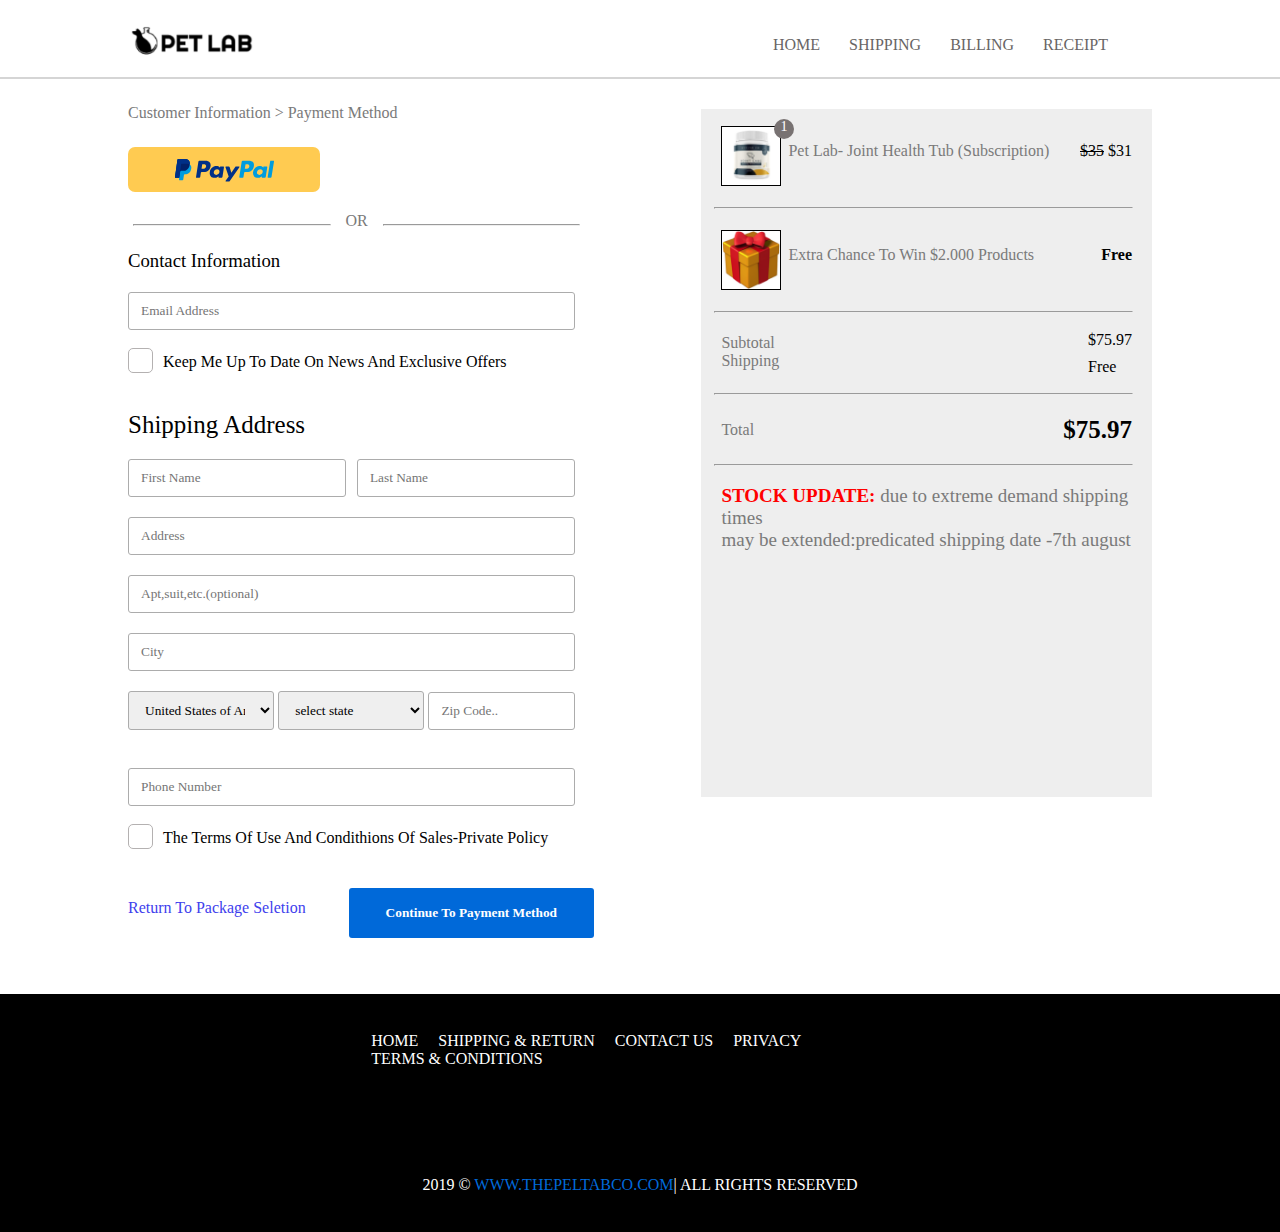
<file: petlap-ahmedReda/index.html>
<!DOCTYPE html>
<html lang="en" dir="ltr">

<head>
    <meta charset="utf-8">
    <meta name="description" content="petlap design | Ahmed-Reda">
    <meta name="viewport" content="width=device-width, initial-scale=1">
    <link rel="stylesheet" href="https://use.fontawesome.com/releases/v5.6.3/css/all.css"
        integrity="sha384-UHRtZLI+pbxtHCWp1t77Bi1L4ZtiqrqD80Kn4Z8NTSRyMA2Fd33n5dQ8lWUE00s/" crossorigin="anonymous">
    <link rel="stylesheet" href="plugin/Simple-Flexible-jQuery-Country-Select-Box-Plugin-countrySelector/src/css/jquery-countryselector.css">
    <link rel="stylesheet" href="css/style.css">
    <link rel="stylesheet" href="css/media.css">
    <style>
        body{
    text-transform: capitalize;
    font-family: sans-serif
}
h3{
    margin-bottom: 20px;
    font-weight: 500
}
ul{
  list-style: none
}
input,select{
    border: 1.5px solid #acacac;
    border-radius: 3px;
    padding: 10px 12px;
    margin-bottom: 20px

}

input[type="text"],input[type="number"]:nth-last-of-type(2){
    width: 78%;
    max-width: 80%;
    margin-bottom: 20px
}
.phone input[type="number"]{
  width: 78%;
}
.divider{
    margin-bottom: 20px;
}
.divided input{
    width: 25.5%
}

.divided select{
    width: 25.5%
}

input[type="email"]{
    width: 78%;
    margin-bottom: 0
}
input[type="email"]{
    width: 78%;
    margin-bottom: 0
}
input[type="checkbox"]{
    margin-bottom: 0
}

p{
    color: #7a7a7a
}
.myNav .brandPic{
    float: left;
}
.myNav img{
  height: 42px;
}
.myContainer{
    color: #000;
    text-decoration: none;
    max-width: 100%;
    padding: 0 10%
}
.myNav .set{
    padding: 2% 0
}

.myHr{
    width: 100%;
    height: 2.2px;
    background-color: #d5d5d5;
}

.myForm .myForm-holder .shoppingAddress .name >input{
  width: 38%;
  margin-right: 7px;
}
/**************************************************************/
.payment .payment-holder .first-section{
    margin-bottom: 20px;
    width: 56%;
    float: left
}
.payment .payment-holder .first-section p{
    margin: 25px 0
}
.payment .payment-holder .second-section{
    margin-bottom: 20px;
    width: 44%;
    float: left;
}

.payment .payment-holder .paypal-button {
    background-color: #ffcb51;
    width: 192px;
    height: 45px;
    padding: 10px 16px;
    border-radius: 7px;
    text-align: center;
    cursor: pointer;
    margin-bottom: 20px
}
.payment .payment-holder .paypal-button img{
    height: 25px;
}
.payment .payment-holder .firstHr{
    width: 40%;
    height: 2px;
    background-color: #333;
    display: flex;
    float: left;
}
.payment .payment-holder .secondHr{
    width: 40%;
    height: 2px;
    background-color: #333;
    display: flex;
    float: right;
}

.payment .payment-holder hr{
    display: inline-block;
    width: 34.5%;
    margin: 0 5px;
    background-color: #eee
}
.payment .payment-holder .orSpan{
    padding: 0 1%;
    color: #7a7a7a
}

.payment .payment-holder .myContainer .first-section .last .link{
    float: left;
    margin-top: 11px;
    margin-right: 4%;
    margin-bottom: 20px
}
.payment .payment-holder .myContainer .first-section .last .SecondLink{
  margin-left: 21%;
  display: none
}

.payment .payment-holder .myContainer .first-section .last .link a,
.payment .payment-holder .myContainer .first-section .last .SecondLink a
{
    text-decoration: none;
    margin-right: 20px;
}

.payment .payment-holder .myContainer .first-section .last .button input[type="submit"]{
    background-color: #0069D9;
    color: #fff;
    font-weight: bold;
    border: none;
    padding: 17px 37px;
}
.payment .payment-holder .myContainer .first-section .last .button{
    float: left;
}

.payment .payment-holder .myContainer .second-section  {
    background-color: #eee;
    margin-top: 20px;
    padding: 0 0 24% 0;
}

.payment .payment-holder .myContainer .second-section .box  .img{
    float: left;
    margin: 17px 7px 5px 5px;
}

.payment .payment-holder .myContainer .second-section .box  img{

    width: 60px;
    height: 60px;
    border: 1px solid;
    
}

.payment .payment-holder .myContainer .second-section .box  {
    padding-left: 15px
}

.payment .payment-holder .myContainer .second-section .box  .discription {
  line-height: 84px;
    float: left;
}

.payment .payment-holder .myContainer .second-section .box  .price {
    float: right;
    line-height: 84px;
    margin-right: 20px;
}

.payment .payment-holder .myContainer .second-section .box  .thirdBox .img {
    float: left;
}
.payment .payment-holder .myContainer .second-section .box  .thirdBox .img p{
    margin: 0;
}
.payment .payment-holder .myContainer .second-section .box  .thirdBox .price {
    float: right;
}
.payment .payment-holder .myContainer .second-section .box  .thirdBox .price span{
    display: block
}
.payment .payment-holder .myContainer .second-section .box  .thirdBox .freePrice{
  float: right;
  line-height: 1.7;
  margin-right: 20px;
  margin-top: 2%

}

.payment .payment-holder .myContainer .second-section .box  .foutrhBox .img{
    float: left;
    line-height: 1.7;
}
.payment .payment-holder .myContainer .second-section .box  .foutrhBox .img p{
    margin: 0;
}

.payment .payment-holder .myContainer .second-section .box  .foutrhBox .totalPrice{
  float: right;
  margin-right: 20px;
  line-height: 45px;
  margin-top: 2%;
  font-weight: bold;
  font-size: 25px
}
.payment .payment-holder .myContainer .second-section .box .lastP{
    font-size: 19px;
    margin-left: 5px;
    text-transform: lowercase;
    padding-top: 15px;
}

.payment .payment-holder .myContainer .second-section .box .lastP span{
    font-weight: bold;
    color: red;
    text-transform: uppercase
}


/****************************************************/
.emailForm .container{
    margin-top: 0;
    display: block;
    position: relative;
    padding-left: 35px;
    margin-bottom: 0;
    cursor: pointer;
    font-size: 16px;
    line-height: 1.7;
    padding-right: 5px
    -webkit-user-select: none;
    -moz-user-select: none;
    -ms-user-select: none;
    user-select: none;
}
.phone .container {
    margin-top: -20px;
    display: block;
    position: relative;
    padding-left: 35px;
    margin-bottom: 0;
    cursor: pointer;
    font-size: 16px;
    line-height: 1.7;
    padding-right: 5px
    -webkit-user-select: none;
    -moz-user-select: none;
    -ms-user-select: none;
    user-select: none;
  }

  
  /* Hide the browser's default checkbox */
  .container input {
    position: absolute;
    opacity: 0;
    cursor: pointer;
    height: 0;
    width: 0;
  }
  
  /* Create a custom checkbox */
  .checkmark {
    position: absolute;
    top: 0;
    left: 0;
    height: 25px;
    width: 25px;
    background-color: transparent;
    border-radius: 5px;
    border: 1px solid #b4b1b1;
  }
  
  /* On mouse-over, add a grey background color */

  
  /* When the checkbox is checked, add a blue background */
  .container input:checked ~ .checkmark {
    background-color: #0069D9;
  }
  
  /* Create the checkmark/indicator (hidden when not checked) */
  .checkmark:after {
    content: "";
    position: absolute;
    display: none;
  }
  
  /* Show the checkmark when checked */
  .container input:checked ~ .checkmark:after {
    display: block;
  }
  
  /* Style the checkmark/indicator */
  .container .checkmark:after {
    left: 8px;
    top: 4px;
    width: 5px;
    height: 10px;
    border: solid white;
    border-width: 0 3px 3px 0;
    -webkit-transform: rotate(45deg);
    -ms-transform: rotate(45deg);
    transform: rotate(45deg);
  }


  /**********************footer******************************/
footer{
  background-color: #000;
  padding:3% 0;
  text-align: center;
  position: relative;;
  margin: 0 auto;
  text-transform: uppercase
}
footer .myContaineer{
  padding: 0 29%;
  color: #fff
}
footer .links , footer .social{
  color: #fff;
 
}
footer .links a,footer .links a:hover{
  color: #fff;
  text-decoration: none
 
}
footer .links , footer .social{
  display: inline-block;
  margin-bottom: 20px
}
footer .links ul li,footer .social ul li{
  float: left;
  margin-right: 20px
}
footer .social ul{
  margin-top: 30px;
  padding-bottom: 30px;
  font-size: 20px;
}
footer a{
  color: #0069D9;
  text-decoration: none;
}
footer a:hover{
  color: #0069D9
}
footer p{
  color: #fff
}

#desc, form {
  margin-bottom: 16px;
}


/********************************************/
/* Start General */
* {
  margin:0;
  padding:0;
  font-family: Tahoma;
  box-sizing:border-box;
  -o-box-sizing:border-box;
  -ms-box-sizing:border-box;
  -moz-box-sizing:border-box;
  -webkit-box-sizing:border-box;
}
nav ul {
  float: right;
  margin-bottom: 20px;
  text-transform: uppercase
}
nav ul li a {
  color: #686565;
  text-decoration: none;
}
/* End General */

/* Start Navbar */

nav ul > li {
  padding: 15px;
  display: inline-block;
  transition: all .3s ease;
  margin-left: -5px
}
nav ul > li:last-of-type {
  float: right;
}
nav ul > li:last-of-type a .fa {
  font-size: 21px
}
/* End Navbar */

/* Start Menue Right */
nav ul > li:last-of-type {
  position: relative;
  display: none
}
nav ul > ol {
  position: absolute;
  top: 40px;
  right: 0;
  background-color: #fff;
  text-align: center;
  list-style: none;
  display: none
}
nav ul > ol > li {
  width: 100vw;
  color: #FFF;
  margin: 0;
  padding: 0;
  padding-top: 10px;
  padding-bottom: 10px;
  transition: all .3s ease;
  
}
nav ul > ol > li:hover a {
  margin: 20px;
}
nav ul > ol > li:hover {
  cursor: pointer
}
nav ul input {
  opacity: .7;
  padding: 5px;
  float: right;
  display: none
}
/* Start Menue Right */

/* Start Media Query */
@media screen and (max-width:680px){
  nav ul > li:not(:first-child) {
    display:none
  }
  nav ul > li:last-of-type {
    display: block
  }
  nav ul input {
    display: inline
  }
}
@media screen and (min-width:680px) {
  nav ul > ol > li {
    display:none
  }
}
/* End Media Query */


/**************************************************************/
.payment .payment-holder .myContainer .second-section .box  .img{
  position: relative;
}
.payment .payment-holder .myContainer .second-section .box  .img .myNumbers{
  width: 20px;
  height: 20px;
  background-color:#787272;
  color: #fff;
  border-radius: 50%;
  padding: 0 6px;
  font-size: 14px;
  margin: -7px;
  position: absolute
}

.error{
  display: none;
  
}
#Emailerror,#Lnameerror,#Fnameerror,#Addresserror,#Cityerror,#Ziperror,#Phoneerror,#Selecterror{
    margin-top: -8px;
    color: red;
    display: none
}

#Checkerror{
  margin-top: 6px;
  color: red;
  display: none
}
#Emailerror{
  margin-top: 9px;
  margin-bottom: -22px;
}
#myButton{
    display: none;
    position: fixed;
    right: 10px;
    bottom: 15px;
    background-color: #333;
    color: #fff;
    height: 37px;
    width: 35px;
    border-radius: 5px;
    border: none;
    cursor: pointer;
}
@media only screen and (max-width: 600px){
        .payment .payment-holder .second-section{
            margin-bottom: 33px;
            float: none;
            width: 100%
    }
    .payment .payment-holder hr{
        width: 41.99%;
    }
    .payment .payment-holder .first-section p{
        display: none
    }
    .payment .payment-holder .paypal-button{
        width: 100%;
        margin-top: 30px;
        height: 39px;
    padding: 8px 16px;
    margin-bottom: 10px
    }
    input[type="email"]{
        width: 100%;
        margin-bottom: 5px;
    }
    .myForm .myForm-holder .shoppingAddress .name >input{
        width: 49.3%;
        margin-right: 0
    }

    input[type="text"]{
        width: 100%;
        max-width: 100%;
    }

    .phone input[type="number"]{
        width: 100%;
      }

    .divided select{
        width: 35.9%;
    }

    .payment .payment-holder .first-section{
        margin-bottom: 23%;
        width: 100%;
        float:none;
    }
    .phone .container {
        margin-top: -15px;
        font-size: 13px;
    }    
    .emailForm .container {
        margin-top: 0;
        font-size: 13px;
    }
    .payment .payment-holder .myContainer .first-section .last .link{
        margin-top: -15px;
        margin-bottom: 20px;
    
    }
    .payment .payment-holder .myContainer .first-section .last .SecondLink{
        display: block
      }
    footer .myContaineer{
        padding:0 12%;
        font-size: 13px;
    }
    footer .links ul li{
        margin-right: 16px;
        margin-bottom: 15px;
    }
    footer .links ul li:last-of-type{
        margin-left: 30%;
    }
    footer .social ul{
        margin-top: 0
    }
    h5{
        margin-bottom: 15px;
    }
    .payment .payment-holder .myContainer .first-section .last .button input[type="submit"]{
            padding: 17px 94px;
    }
    .payment .payment-holder .myContainer .second-section{
        margin-top: -60px;
    }
    .payment .payment-holder .myContainer .first-section .last .link{
        display:none
    }
    .payment .payment-holder .myContainer .second-section .box .price{
        line-height: 10px
    }
    #Emailerror{
        margin-bottom: -10px
    }
}



    </style>
</head>

<body>
    <div class="myNav">
        <div class="myNav-Holder">
            <div class="myContainer">
                <div class="set">
                    <nav>
                        <span class="brandPic">
                            <img src="css/img/brand.PNG" alt="">
                        </span>
                        <ul>
                            <li></li>
                            <li><a href="#">Home </a></li>
                            <li><a href="#">Shipping </a></li>
                            <li><a href="#">Billing </a></li>
                            <li><a href="#">Receipt </a></li>
                            <li><i class="fas fa-shopping-cart" style="color: #0069D9"></i></li>
                            <li>
                                <a href="#">
                                    <i class="fa fa-bars"></i>
                                </a>
                            </li>
                        </ul>
                    </nav>
                </div>
            </div>
        </div>
    </div>
    <br>
    <br>
    <div class="myHr"></div>
    <section class="payment">
        <div class="payment-holder">
            <div class="myContainer">
                <div class="first-section">
                    <p>customer information &gt; payment method</p>
                    <div role="button" data-button="" data-funding-source="paypal"
                        class="paypal-button paypal-button-number-0 paypal-button-layout-vertical paypal-button-shape-rect paypal-button-number-multiple paypal-button-env-sandbox paypal-button-color-gold paypal-logo-color-blue"
                        aria-label="paypal" tabindex="0"><img
                            src="[data-uri]"
                            alt="PP" class="paypal-logo paypal-logo-pp paypal-logo-color-blue"
                            style="visibility: visible;"><span class="paypal-button-text paypal-button-space">
                        </span><img
                            src="[data-uri]"
                            alt="PayPal" class="paypal-logo paypal-logo-paypal paypal-logo-color-blue"
                            style="visibility: visible;">
                        <div class="paypal-button-spinner"></div>
                    </div>
                    <div class="divider">
                        <hr>
                        <span class="orSpan">OR</span>
                        <hr>
                    </div>
                    <div class="myForm">
                        <div class="myForm-holder">
                            <form role="form" action="" method="" name="form1">
                                <div class="emailForm">
                                    <h3>contact Information</h3>
                                    <input type="email" id="email" name="email"
                                    pattern="[a-z0-9._%+-]+@[a-z0-9.-]+\.[a-z]{2,}$"
                                     placeholder="Email Address" required>
                                     <div class="Emailerror" id="Emailerror">This field is required.</div>
                                    <br><br>
                                    <label class="container">Keep Me Up To Date On News And Exclusive Offers
                                        <input type="checkbox" id="checkbox1" name="check1">
                                        <span class="checkmark"></span>
                                    </label>
                                </div>
                                <br><br>
                                <h3 style="font-size: 25px">shipping address</h3>
                                <div class="shoppingAddress">
                                        
                                    <div class="name">
                                        <input type="text" placeholder="First Name" id="fName" name="fName" required>
                                        <div class="Fnameerror" id="Fnameerror">This field is required.</div>
                                        <input type="text" placeholder="Last Name" id="lName" name="lName" required>
                                        <div class="Lnameerror" id="Lnameerror">This field is required.</div>
                                    </div>
                                    <div class="address">
                                        <input type="text" placeholder="Address" id="address" name="address" required>
                                        <div class="Addresserror" id="Addresserror">This field is required.</div>
                                        <br>
                                        <input type="text" placeholder="Apt,suit,etc.(optional)">
                                        <br>
                                        <input type="text" placeholder="City" id="city" name="city" required>
                                        <div class="Cityerror" id="Cityerror">This field is required.</div>
                                        <br>
                                        <div class="divided">
                                            <select value="US" data-role="country-selector" data-code-mode="alpha2" required></select>
                                            <select required id="select" name="select">
                                                <option value="select state" disabled selected>select state</option>
                                                <option value="AL">Alabama</option>
                                                <option value="AK">Alaska</option>
                                                <option value="AZ">Arizona</option>
                                                <option value="AR">Arkansas</option>
                                                <option value="CA">California</option>
                                                <option value="CO">Colorado</option>
                                                <option value="CT">Connecticut</option>
                                                <option value="DE">Delaware</option>
                                                <option value="DC">District Of Columbia</option>
                                                <option value="FL">Florida</option>
                                                <option value="GA">Georgia</option>
                                                <option value="HI">Hawaii</option>
                                                <option value="ID">Idaho</option>
                                                <option value="IL">Illinois</option>
                                                <option value="IN">Indiana</option>
                                                <option value="IA">Iowa</option>
                                                <option value="KS">Kansas</option>
                                                <option value="KY">Kentucky</option>
                                                <option value="LA">Louisiana</option>
                                                <option value="ME">Maine</option>
                                                <option value="MD">Maryland</option>
                                                <option value="MA">Massachusetts</option>
                                                <option value="MI">Michigan</option>
                                                <option value="MN">Minnesota</option>
                                                <option value="MS">Mississippi</option>
                                                <option value="MO">Missouri</option>
                                                <option value="MT">Montana</option>
                                                <option value="NE">Nebraska</option>
                                                <option value="NV">Nevada</option>
                                                <option value="NH">New Hampshire</option>
                                                <option value="NJ">New Jersey</option>
                                                <option value="NM">New Mexico</option>
                                                <option value="NY">New York</option>
                                                <option value="NC">North Carolina</option>
                                                <option value="ND">North Dakota</option>
                                                <option value="OH">Ohio</option>
                                                <option value="OK">Oklahoma</option>
                                                <option value="OR">Oregon</option>
                                                <option value="PA">Pennsylvania</option>
                                                <option value="RI">Rhode Island</option>
                                                <option value="SC">South Carolina</option>
                                                <option value="SD">South Dakota</option>
                                                <option value="TN">Tennessee</option>
                                                <option value="TX">Texas</option>
                                                <option value="UT">Utah</option>
                                                <option value="VT">Vermont</option>
                                                <option value="VA">Virginia</option>
                                                <option value="WA">Washington</option>
                                                <option value="WV">West Virginia</option>
                                                <option value="WI">Wisconsin</option>
                                                <option value="WY">Wyoming</option>
                                            </select>
                                            <!--<div class="Selecterror" id="Selecterror">this field is required</div>-->
                                            <input type="number" maxlength="5" pattern=".{0,5}"
                                                placeholder="Zip Code.." id="zip" name="zip" required style="width: 25.5%;">
                                                <div class="Ziperror" id="Ziperror">this field is required</div>
                                        </div>
                                    </div>
                                </div>
                                <br>
                                <div class="phone">
                                    <input type="number" id="phone" name="phone" placeholder="Phone Number" min="0" max="" minlength="1"
                                        maxlength="" required>
                                        <div class="Phoneerror" id="Phoneerror">This field is required.</div>
                                    <br><br>
                                    <label class="container">the terms of Use and Condithions of
                                        Sales-private Policy
                                        <input type="checkbox" id="check2" name="check2" required>
                                        
                                        <span class="checkmark" id="checkmark"></span>
                                    </label>
                                    <div class="Checkerror" id="Checkerror">This field is required.</div>
                                </div>
                                <br><br>
                                <div class="last">
                                    <div class="link">
                                        <a href="#" style="color: #4040ed;"><i class="fas fa-angle-left"></i> Return to
                                            Package Seletion</a>
                                    </div>
                                    <div class="button">
                                        <form action="" name="myForm">
                                                <input type="submit"  value="Continue To Payment Method" id="submit">
                                        </form>
                                    </div>
                                    <div class="clearfix" style="clear: both"></div>
                                    <div class="SecondLink">
                                            <a href="#" style="color: #4040ed;"><i class="fas fa-angle-left"></i> Return to
                                                Package Seletion</a>
                                    </div>
                                </div>
                            </form>
                        </div>
                    </div>
                </div>

                <div class="second-section">
                    <div class="box">
                        <div class="box-holder">
                            <div class="firstBox">
                                <div class="img">
                                    <img src="css/img/petLab.jpg" alt="photo">
                                    <span class="myNumbers">1</span>
                                </div>
                                <p class="discription">pet lab- joint Health Tub (subscription)</p>
                                <span class="price">
                                    <del>$35</del>
                                    <span>$31</span>
                                </span>
                            </div>
                            <hr style="width: 96%;padding: 0;margin: 0 -2px;">
                            <div class="clearfix" style="clear: both"></div>

                            <div class="secondBox">
                                <div class="img">
                                    <img src="css/img/gift.png" alt="photo">
                                </div>
                                <p class="discription">Extra chance to win $2.000 products</p>
                                <span class="price">
                                    <b>free</b>
                                </span>
                            </div>
                            <div class="clearfix" style="clear: both"></div>

                            <hr style="width: 96%;padding: 0;margin: 0 -2px;">

                            <div class="thirdBox">
                                <div class="img">
                                    <p>subtotal</p>
                                    <p>shipping</p>
                                    
                                    
                                </div>
                                <div class="freePrice">
                                    <div>$75.97</div>
                                    <div>free</div>
                                </div>
                            </div>
                            <div class="clearfix" style="clear: both"></div>
                            <hr style="width: 96%;padding: 0;margin: 0 -2px;">

                            <div class="foutrhBox">
                                <div class="img">
                                    <p>total</p>
                                </div>
                                <span class="totalPrice">
                                    <span>
                                        <bold>$75.97</bold>
                                    </span>
                                </span>
                            </div>
                            <div class="clearfix" style="clear: both"></div>
                            <hr style="width: 96%;padding: 0;margin: 0 -2px;">
                            <div class="lastBox">
                                <p class="lastP">
                                    <span>Stock Update:</span>
                                    Due to extreme demand shipping times<br>may be extended:predicated shipping date -7th August
                                </p>
                            </div>

                        </div>
                    </div>
                </div>
                <div class="clearfix" style="clear: both"></div>
            </div>
        </div>
    </section>
    <footer>
        <div class="footer-holder">
            <div class="myContaineer">
                <div class="links">
                    <ul>
                        <li><a href="#">Home</a></li>
                        <li><a href="#">shipping & return</a></li>
                        <li><a href="#">contact us</a></li>
                        <li><a href="#">privacy</a></li>
                        <li><a href="#">terms & conditions</a></li>
                    </ul>
                </div>
                <br>
                <div class="social">
                    <ul>
                        <li>
                            <i class="fab fa-facebook-square "></i>
                        </li>
                        <li>
                                <i class="fab fa-twitter "></i>
                        </li>
                        <li>
                                <i class="fab fa-instagram "></i>
                        </li>
                        <li>
                                <i class="fab fa-youtube "></i>
                        </li>
                    </ul>
                </div>
                <p>2019 &copy; <a href="#">www.thepeltabco.com</a>| all rights reserved</p>
            </div>
        </div>
        <button id="myButton"><i class="fas fa-arrow-up"></i></button>
    </footer>
</body>
<script src="plugin/jquery-3.3.1.min.js"></script>

<script src="plugin/Simple-Flexible-jQuery-Country-Select-Box-Plugin-countrySelector/src/js/jquery.countryselector.es5.min.js"></script>
<script src="plugin/custom.js"></script>
<script>
    $(function () {
    var ulLi = $('nav ul > li'),
        fa = $('nav ul > li:last-of-type a .fa');

    $('nav ul').append('<ol></ol>');

    $('nav').each(function () {
        for (var i = 0; i <= ulLi.length - 3; i++) {
            $('nav ul > ol').append("<li>" + i + "</li>");
            $('nav ul > ol > li').eq(i).html(ulLi.eq(i + 1).html());
        }
    });

    $('nav ul > li:last-of-type').on('click', function () {
        fa.toggleClass('fa-bars');
        fa.toggleClass('fa-times');
        $(this).parent().children('ol').slideToggle(500);
    });
    $(window).on("scroll",function(){
        var sc = $(window).scrollTop();
        if(sc > 500){
            $("#myButton").fadeIn(1000)
        }else{
            $("#myButton").fadeOut(1000)
        }
    })
    $("#myButton").click(function(){
        $("html,body").animate({scrollTop:0},1000,function(){
            $("#myButton").fadeOut(1000)
        })
    })

});

var myEmail = document.getElementById("email"),
    myfName = document.getElementById("fName"),
    myLName = document.getElementById("lName"),
    myAddress1 = document.getElementById("address"),
    myCity = document.getElementById("city"),
    mySelect = document.getElementById("select"),
    myZip = document.getElementById("zip"),
    myPhone = document.getElementById("phone"),
    myCheck1 = document.getElementById("check1"),
    myCheck2 = document.getElementById("check2"),
    myButton = document.getElementById("submit"),
    mycheckmark = document.getElementById("checkmark"),

    Emailerror = document.getElementById("Emailerror"),
    Fnameerror = document.getElementById("Fnameerror"),
    Lnameerror = document.getElementById("Lnameerror"),
    Addresserror = document.getElementById("Addresserror"),
    Cityerror = document.getElementById("Cityerror"),
    Ziperror = document.getElementById("Ziperror"),
    Phoneerror = document.getElementById("Phoneerror"),
    Checkerror = document.getElementById("Checkerror"),

    empt1 = document.forms["form1"]["email"].value,
    empt2 = document.forms["form1"]["fName"].value,
    empt3 = document.forms["form1"]["lName"].value,
    empt4 = document.forms["form1"]["address"].value,
    empt5 = document.forms["form1"]["city"].value,
    empt6 = document.forms["form1"]["select"].value,
    empt7 = document.forms["form1"]["zip"].value,
    empt8 = document.forms["form1"]["phone"].value;

myButton.onclick = function () {
    if (empt1 == "") {
        document.forms["form1"]["email"].style.backgroundColor = "#b4161636";
        mycheckmark.style.backgroundColor="#b4161636";
        Emailerror.style.display="block"

    }
    if (empt2 == "") {
        document.forms["form1"]["fName"].style.backgroundColor = "#b4161636";
        Fnameerror.style.display="inline"

    }
    if (empt3 == "") {
        document.forms["form1"]["lName"].style.backgroundColor = "#b4161636";
        Lnameerror.style.display="inline"

    }
    if (empt4 == "") {
        document.forms["form1"]["address"].style.backgroundColor = "#b4161636";
        Addresserror.style.display="block"

    }
    if (empt5 == "") {
        document.forms["form1"]["city"].style.backgroundColor = "#b4161636";
        Cityerror.style.display="block"

    }
    if (empt6 == "") {
        document.forms["form1"]["select"].style.backgroundColor = "#b4161636";
        myError.style.display="block"

    }
    if (empt7 == "") {
        document.forms["form1"]["zip"].style.backgroundColor = "#b4161636";
        Ziperror.style.display="block"

    }
    if (empt8 == "") {
        document.forms["form1"]["phone"].style.backgroundColor = "#b4161636";
        Phoneerror.style.display="block"

    }
}




</script>

</html>
</file>
<file: petlap-ahmedReda/css/style.css>
body{
    text-transform: capitalize;
    font-family: sans-serif
}
h3{
    margin-bottom: 20px;
    font-weight: 500
}
ul{
  list-style: none
}
input,select{
    border: 1.5px solid #acacac;
    border-radius: 3px;
    padding: 10px 12px;
    margin-bottom: 20px

}

input[type="text"],input[type="number"]:nth-last-of-type(2){
    width: 78%;
    max-width: 80%;
    margin-bottom: 20px
}
.phone input[type="number"]{
  width: 78%;
}
.divider{
    margin-bottom: 20px;
}
.divided input{
    width: 25.5%
}

.divided select{
    width: 25.5%
}

input[type="email"]{
    width: 78%;
    margin-bottom: 0
}
input[type="email"]{
    width: 78%;
    margin-bottom: 0
}
input[type="checkbox"]{
    margin-bottom: 0
}

p{
    color: #7a7a7a
}
.myNav .brandPic{
    float: left;
}
.myNav img{
  height: 42px;
}
.myContainer{
    color: #000;
    text-decoration: none;
    max-width: 100%;
    padding: 0 10%
}
.myNav .set{
    padding: 2% 0
}

.myHr{
    width: 100%;
    height: 2.2px;
    background-color: #d5d5d5;
}

.myForm .myForm-holder .shoppingAddress .name >input{
  width: 38%;
  margin-right: 7px;
}
/**************************************************************/
.payment .payment-holder .first-section{
    margin-bottom: 20px;
    width: 56%;
    float: left
}
.payment .payment-holder .first-section p{
    margin: 25px 0
}
.payment .payment-holder .second-section{
    margin-bottom: 20px;
    width: 44%;
    float: left;
}

.payment .payment-holder .paypal-button {
    background-color: #ffcb51;
    width: 192px;
    height: 45px;
    padding: 10px 16px;
    border-radius: 7px;
    text-align: center;
    cursor: pointer;
    margin-bottom: 20px
}
.payment .payment-holder .paypal-button img{
    height: 25px;
}
.payment .payment-holder .firstHr{
    width: 40%;
    height: 2px;
    background-color: #333;
    display: flex;
    float: left;
}
.payment .payment-holder .secondHr{
    width: 40%;
    height: 2px;
    background-color: #333;
    display: flex;
    float: right;
}

.payment .payment-holder hr{
    display: inline-block;
    width: 34.5%;
    margin: 0 5px;
    background-color: #eee
}
.payment .payment-holder .orSpan{
    padding: 0 1%;
    color: #7a7a7a
}

.payment .payment-holder .myContainer .first-section .last .link{
    float: left;
    margin-top: 11px;
    margin-right: 4%;
    margin-bottom: 20px
}
.payment .payment-holder .myContainer .first-section .last .SecondLink{
  margin-left: 21%;
  display: none
}

.payment .payment-holder .myContainer .first-section .last .link a,
.payment .payment-holder .myContainer .first-section .last .SecondLink a
{
    text-decoration: none;
    margin-right: 20px;
}

.payment .payment-holder .myContainer .first-section .last .button input[type="submit"]{
    background-color: #0069D9;
    color: #fff;
    font-weight: bold;
    border: none;
    padding: 17px 37px;
}
.payment .payment-holder .myContainer .first-section .last .button{
    float: left;
}

.payment .payment-holder .myContainer .second-section  {
    background-color: #eee;
    margin-top: 20px;
    padding: 0 0 24% 0;
}

.payment .payment-holder .myContainer .second-section .box  .img{
    float: left;
    margin: 17px 7px 5px 5px;
}

.payment .payment-holder .myContainer .second-section .box  img{

    width: 60px;
    height: 60px;
    border: 1px solid;
    
}

.payment .payment-holder .myContainer .second-section .box  {
    padding-left: 15px
}

.payment .payment-holder .myContainer .second-section .box  .discription {
  line-height: 84px;
    float: left;
}

.payment .payment-holder .myContainer .second-section .box  .price {
    float: right;
    line-height: 84px;
    margin-right: 20px;
}

.payment .payment-holder .myContainer .second-section .box  .thirdBox .img {
    float: left;
}
.payment .payment-holder .myContainer .second-section .box  .thirdBox .img p{
    margin: 0;
}
.payment .payment-holder .myContainer .second-section .box  .thirdBox .price {
    float: right;
}
.payment .payment-holder .myContainer .second-section .box  .thirdBox .price span{
    display: block
}
.payment .payment-holder .myContainer .second-section .box  .thirdBox .freePrice{
  float: right;
  line-height: 1.7;
  margin-right: 20px;
  margin-top: 2%

}

.payment .payment-holder .myContainer .second-section .box  .foutrhBox .img{
    float: left;
    line-height: 1.7;
}
.payment .payment-holder .myContainer .second-section .box  .foutrhBox .img p{
    margin: 0;
}

.payment .payment-holder .myContainer .second-section .box  .foutrhBox .totalPrice{
  float: right;
  margin-right: 20px;
  line-height: 45px;
  margin-top: 2%;
  font-weight: bold;
  font-size: 25px
}
.payment .payment-holder .myContainer .second-section .box .lastP{
    font-size: 19px;
    margin-left: 5px;
    text-transform: lowercase;
    padding-top: 15px;
}

.payment .payment-holder .myContainer .second-section .box .lastP span{
    font-weight: bold;
    color: red;
    text-transform: uppercase
}


/****************************************************/
.emailForm .container{
    margin-top: 0;
    display: block;
    position: relative;
    padding-left: 35px;
    margin-bottom: 0;
    cursor: pointer;
    font-size: 16px;
    line-height: 1.7;
    padding-right: 5px
    -webkit-user-select: none;
    -moz-user-select: none;
    -ms-user-select: none;
    user-select: none;
}
.phone .container {
    margin-top: -20px;
    display: block;
    position: relative;
    padding-left: 35px;
    margin-bottom: 0;
    cursor: pointer;
    font-size: 16px;
    line-height: 1.7;
    padding-right: 5px
    -webkit-user-select: none;
    -moz-user-select: none;
    -ms-user-select: none;
    user-select: none;
  }

  
  /* Hide the browser's default checkbox */
  .container input {
    position: absolute;
    opacity: 0;
    cursor: pointer;
    height: 0;
    width: 0;
  }
  
  /* Create a custom checkbox */
  .checkmark {
    position: absolute;
    top: 0;
    left: 0;
    height: 25px;
    width: 25px;
    background-color: transparent;
    border-radius: 5px;
    border: 1px solid #b4b1b1;
  }
  
  /* On mouse-over, add a grey background color */

  
  /* When the checkbox is checked, add a blue background */
  .container input:checked ~ .checkmark {
    background-color: #0069D9;
  }
  
  /* Create the checkmark/indicator (hidden when not checked) */
  .checkmark:after {
    content: "";
    position: absolute;
    display: none;
  }
  
  /* Show the checkmark when checked */
  .container input:checked ~ .checkmark:after {
    display: block;
  }
  
  /* Style the checkmark/indicator */
  .container .checkmark:after {
    left: 8px;
    top: 4px;
    width: 5px;
    height: 10px;
    border: solid white;
    border-width: 0 3px 3px 0;
    -webkit-transform: rotate(45deg);
    -ms-transform: rotate(45deg);
    transform: rotate(45deg);
  }


  /**********************footer******************************/
footer{
  background-color: #000;
  padding:3% 0;
  text-align: center;
  position: relative;;
  margin: 0 auto;
  text-transform: uppercase
}
footer .myContaineer{
  padding: 0 29%;
  color: #fff
}
footer .links , footer .social{
  color: #fff;
 
}
footer .links a,footer .links a:hover{
  color: #fff;
  text-decoration: none
 
}
footer .links , footer .social{
  display: inline-block;
  margin-bottom: 20px
}
footer .links ul li,footer .social ul li{
  float: left;
  margin-right: 20px
}
footer .social ul{
  margin-top: 30px;
  padding-bottom: 30px;
  font-size: 20px;
}
footer a{
  color: #0069D9;
  text-decoration: none;
}
footer a:hover{
  color: #0069D9
}
footer p{
  color: #fff
}

#desc, form {
  margin-bottom: 16px;
}


/********************************************/
/* Start General */
* {
  margin:0;
  padding:0;
  font-family: Tahoma;
  box-sizing:border-box;
  -o-box-sizing:border-box;
  -ms-box-sizing:border-box;
  -moz-box-sizing:border-box;
  -webkit-box-sizing:border-box;
}
nav ul {
  float: right;
  margin-bottom: 20px;
  text-transform: uppercase
}
nav ul li a {
  color: #686565;
  text-decoration: none;
}
/* End General */

/* Start Navbar */

nav ul > li {
  padding: 15px;
  display: inline-block;
  transition: all .3s ease;
  margin-left: -5px
}
nav ul > li:last-of-type {
  float: right;
}
nav ul > li:last-of-type a .fa {
  font-size: 21px
}
/* End Navbar */

/* Start Menue Right */
nav ul > li:last-of-type {
  position: relative;
  display: none
}
nav ul > ol {
  position: absolute;
  top: 40px;
  right: 0;
  background-color: #fff;
  text-align: center;
  list-style: none;
  display: none
}
nav ul > ol > li {
  width: 100vw;
  color: #FFF;
  margin: 0;
  padding: 0;
  padding-top: 10px;
  padding-bottom: 10px;
  transition: all .3s ease;
  
}
nav ul > ol > li:hover a {
  margin: 20px;
}
nav ul > ol > li:hover {
  cursor: pointer
}
nav ul input {
  opacity: .7;
  padding: 5px;
  float: right;
  display: none
}
/* Start Menue Right */

/* Start Media Query */
@media screen and (max-width:680px){
  nav ul > li:not(:first-child) {
    display:none
  }
  nav ul > li:last-of-type {
    display: block
  }
  nav ul input {
    display: inline
  }
}
@media screen and (min-width:680px) {
  nav ul > ol > li {
    display:none
  }
}
/* End Media Query */


/**************************************************************/
.payment .payment-holder .myContainer .second-section .box  .img{
  position: relative;
}
.payment .payment-holder .myContainer .second-section .box  .img .myNumbers{
  width: 20px;
  height: 20px;
  background-color:#787272;
  color: #fff;
  border-radius: 50%;
  padding: 0 6px;
  font-size: 14px;
  margin: -7px;
  position: absolute
}

.error{
  display: none;
  
}
#Emailerror,#Lnameerror,#Fnameerror,#Addresserror,#Cityerror,#Ziperror,#Phoneerror,#Selecterror{
    margin-top: -8px;
    color: red;
    display: none
}

#Checkerror{
  margin-top: 6px;
  color: red;
  display: none
}
#Emailerror{
  margin-top: 9px;
  margin-bottom: -22px;
}
#myButton{
    display: none;
    position: fixed;
    right: 10px;
    bottom: 15px;
    background-color: #333;
    color: #fff;
    height: 37px;
    width: 35px;
    border-radius: 5px;
    border: none;
    cursor: pointer;
}
#Phoneerror{
    ma
}
</file>
<file: petlap-ahmedReda/css/media.css>
@media only screen and (max-width: 600px){
        .payment .payment-holder .second-section{
            margin-bottom: 33px;
            float: none;
            width: 100%
    }
    .payment .payment-holder hr{
        width: 41.99%;
    }
    .payment .payment-holder .first-section p{
        display: none
    }
    .payment .payment-holder .paypal-button{
        width: 100%;
        margin-top: 30px;
        height: 39px;
    padding: 8px 16px;
    margin-bottom: 10px
    }
    input[type="email"]{
        width: 100%;
        margin-bottom: 5px;
    }
    .myForm .myForm-holder .shoppingAddress .name >input{
        width: 49.3%;
        margin-right: 0
    }

    input[type="text"]{
        width: 100%;
        max-width: 100%;
    }

    .phone input[type="number"]{
        width: 100%;
      }

    .divided select{
        width: 35.9%;
    }

    .payment .payment-holder .first-section{
        margin-bottom: 23%;
        width: 100%;
        float:none;
    }
    .phone .container {
        margin-top: -15px;
        font-size: 13px;
    }    
    .emailForm .container {
        margin-top: 0;
        font-size: 13px;
    }
    .payment .payment-holder .myContainer .first-section .last .link{
        margin-top: -15px;
        margin-bottom: 20px;
    
    }
    .payment .payment-holder .myContainer .first-section .last .SecondLink{
        display: block
      }
    footer .myContaineer{
        padding:0 12%;
        font-size: 13px;
    }
    footer .links ul li{
        margin-right: 16px;
        margin-bottom: 15px;
    }
    footer .links ul li:last-of-type{
        margin-left: 30%;
    }
    footer .social ul{
        margin-top: 0
    }
    h5{
        margin-bottom: 15px;
    }
    .payment .payment-holder .myContainer .first-section .last .button input[type="submit"]{
            padding: 17px 94px;
    }
    .payment .payment-holder .myContainer .second-section{
        margin-top: -60px;
    }
    .payment .payment-holder .myContainer .first-section .last .link{
        display:none
    }
    .payment .payment-holder .myContainer .second-section .box .price{
        line-height: 10px
    }
    #Emailerror{
        margin-bottom: -10px
    }
}
</file>
